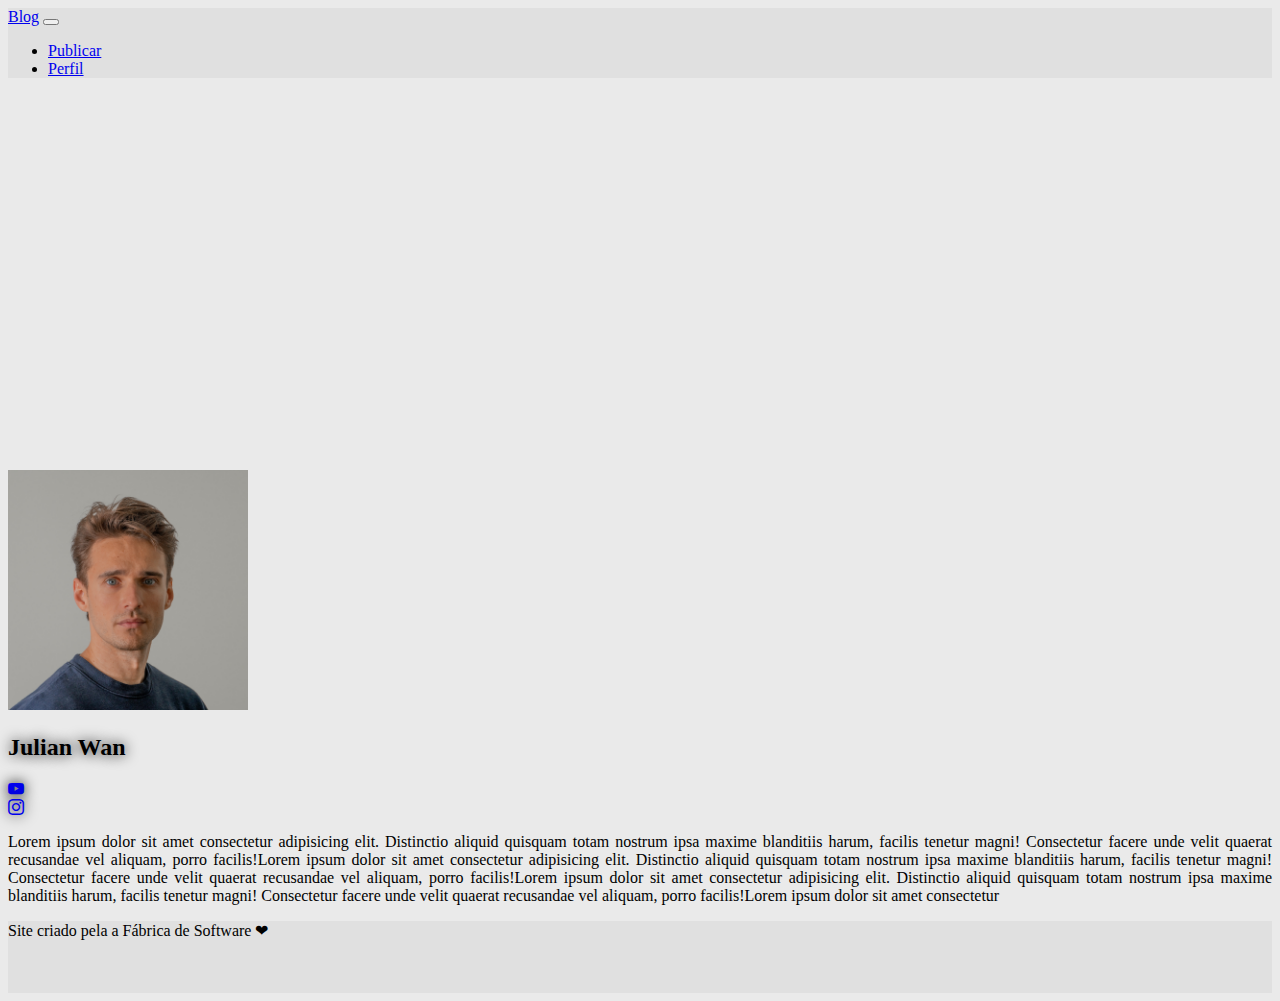
<file: perfil.html>
<!doctype html>
<html lang="en">

<head>
    <meta charset="utf-8">
    <meta name="viewport" content="width=device-width, initial-scale=1">
    <title>Perfil</title>
    <link href="https://cdn.jsdelivr.net/npm/bootstrap@5.2.2/dist/css/bootstrap.min.css" rel="stylesheet"
        integrity="sha384-Zenh87qX5JnK2Jl0vWa8Ck2rdkQ2Bzep5IDxbcnCeuOxjzrPF/et3URy9Bv1WTRi" crossorigin="anonymous">
    <link rel="stylesheet" href="https://cdn.jsdelivr.net/npm/bootstrap-icons@1.10.2/font/bootstrap-icons.css">
    <link rel="stylesheet" href="css/styles.css">
</head>

<body>

    <nav class="navbar navbar-expand-lg bg-light">
        <div class="container">
            <a class="navbar-brand" href="index.html">Blog</a>
            <button class="navbar-toggler" type="button" data-bs-toggle="collapse"
                data-bs-target="#navbarSupportedContent" aria-controls="navbarSupportedContent" aria-expanded="false"
                aria-label="Toggle navigation">
                <span class="navbar-toggler-icon"></span>
            </button>
            <div class="collapse navbar-collapse justify-content-end" id="navbarSupportedContent">
                <ul class="navbar-nav mb-2 mb-lg-0">
                    <li class="nav-item">
                        <a class="nav-link" href="#">Publicar</a>
                    </li>
                    <li class="nav-item">
                        <a class="nav-link" href="perfil.html">Perfil</a>
                    </li>
                </ul>
            </div>
        </div>
    </nav>

    <section id="capa">
        <div class="overlay">
            <div id="fundo-img">
            </div>
        </div>
    </section>

    <section id="pessoa">
        <div class="container">
            <div class="row">
                <div class="col-md-3 d-flex justify-content-center justify-content-md-start">
                    <img src="img/thumbnail.jpg" class="img-thumbnail rounded-circle" alt="...">
                </div>
                <div class="col-md-9">
                    <div class="row">
                        <div class="col-md-4 mt-3 d-flex justify-content-center justify-content-md-start text-white sombra-texto">
                            <h2>Julian Wan</h2>
                        </div>
                        <div class="col-md-8 mt-3 d-flex justify-content-center justify-content-md-end align-items-center">
                            <div class="row">
                                <div class="col-6">
                                    <a class="text-white" href="#">
                                        <i class="bi bi-youtube fs-4 sombra-texto"></i>
                                    </a>
                                </div>
                                <div class="col-6">
                                    <a class="text-white" href="#">
                                        <i class="bi bi-instagram fs-4 sombra-texto"></i>
                                    </a>
                                </div>
                            </div>
                        </div>
                    </div>
                    <div class="row">
                        <div class="col-md-8 fs">
                            <p class="justifica-texto">Lorem ipsum dolor sit amet consectetur adipisicing elit.
                                Distinctio aliquid quisquam totam nostrum ipsa maxime blanditiis harum, facilis tenetur
                                magni! Consectetur facere unde velit quaerat recusandae vel aliquam, porro facilis!Lorem
                                ipsum dolor sit amet consectetur adipisicing elit.
                                Distinctio aliquid quisquam totam nostrum ipsa maxime blanditiis harum, facilis tenetur
                                magni! Consectetur facere unde velit quaerat recusandae vel aliquam, porro facilis!Lorem
                                ipsum dolor sit amet consectetur adipisicing elit.
                                Distinctio aliquid quisquam totam nostrum ipsa maxime blanditiis harum, facilis tenetur
                                magni! Consectetur facere unde velit quaerat recusandae vel aliquam, porro facilis!Lorem
                                ipsum dolor sit amet consectetur </p>
                        </div>
                    </div>
                </div>
            </div>
        </div>
    </section>

    <footer class="d-flex justify-content-center align-items-center">
        Site criado pela a Fábrica de Software ❤
    </footer>

    <script src="https://cdn.jsdelivr.net/npm/bootstrap@5.2.2/dist/js/bootstrap.bundle.min.js"
        integrity="sha384-OERcA2EqjJCMA+/3y+gxIOqMEjwtxJY7qPCqsdltbNJuaOe923+mo//f6V8Qbsw3"
        crossorigin="anonymous"></script>
</body>

</html>
</file>
<file: css/styles.css>
/* Variaveis para breakpoints no CSS 

xs: 0;
sm: 576px;
md: 768px;
lg: 992px;
xl: 1200px;
xxl: 1400px;

*/

body{
    background-color: rgb(234, 234, 234);
}

section{
    margin-bottom: 1rem;;
}

a:hover{
    color: red !important;
    transition: color 0.6s !important;
}

footer{
    background-color: aqua;
    height: 8vh;
    width: 100%;
    position: relative;
    bottom: 0;
    background-color: rgb(224, 224, 224)
}

#fundo-img{
    background-image: url(https://picsum.photos/id/16/1600/300);
    background-size: cover !important;
    background-position: center center !important;
    height: 40vh;
    
}


#pessoa .img-thumbnail {
    height: 15rem;
    width: 15rem;
}

@media screen and (max-width: 768px){
    #pessoa .img-thumbnail {
        height: 8rem;
        width: 8rem; 
    }
}

#capa-blog {
    background-image: url("https://media.tenor.com/images/f06df3058afbe322c9e3c47a4197d09a/tenor.png");
    background-size: cover !important;
    background-position: center center !important;
    height: 50vh !important;
}

.container-capa {
    height: 50vh !important;
}

.card {
    margin-top: 2rem;
}

.justifica-texto{
    text-align: justify;
}

.sombra-texto{
    text-shadow: 0px 0px 14px black
}

.navbar{
    background-color: rgb(224, 224, 224) !important;
}
</file>
